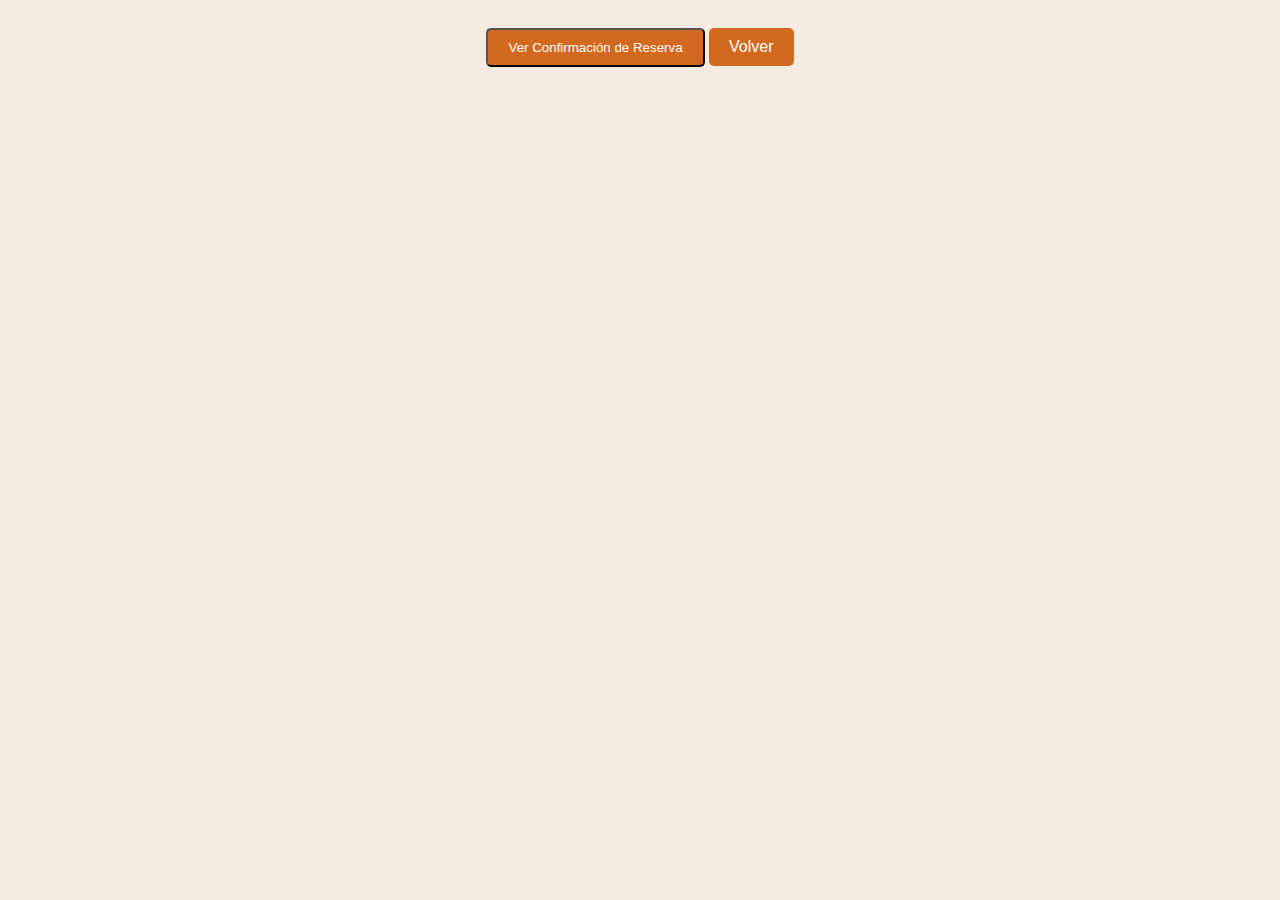
<file: Conf-Reserva.html>
<!DOCTYPE html>
<html lang="es">
<head>
    <meta charset="UTF-8">
    <meta name="viewport" content="width=device-width, initial-scale=1.0">
 
    <title>Confirmación de Reserva</title>
    <style>
        body {
            font-family: Arial, sans-serif;
            background-color: #f5ebe0;
            text-align: center;
            color: #331d1a;
        }
        .container {
            max-width: 500px;
            margin: 50px auto;
            padding: 20px;
            background: rgba(51, 33, 29, 0.8);
            border-radius: 10px;
            color: white;
        }
        h1 {
            color: #ffcc99;
        }
        p {
            font-size: 18px;
        }
        .btn {
            display: inline-block;
            margin-top: 20px;
            padding: 10px 20px;
            background-color: #d2691e;
            color: white;
            text-decoration: none;
            border-radius: 5px;
        }
        .btn:hover {
            background-color: #a0522d;
        }

        /* Estilo del modal */
        .modal {
            display: none;
            position: fixed;
            z-index: 1;
            left: 0;
            top: 0;
            width: 100%;
            height: 100%;
            overflow: auto;
            background-color: rgba(0, 0, 0, 0.4);
        }

        .modal-content {
            background-color: #fefefe;
            margin: 15% auto;
            padding: 20px;
            border: 1px solid #888;
            width: 80%;
            max-width: 500px;
            text-align: center;
        }

        .close {
            color: #aaa;
            float: right;
            font-size: 28px;
            font-weight: bold;
        }

        .close:hover,
        .close:focus {
            color: black;
            text-decoration: none;
            cursor: pointer;
        }
    </style>
</head>
<body>
    <!-- Botón que abre el modal -->
    <button id="myBtn" class="btn">Ver Confirmación de Reserva</button>

    <!-- El Modal -->
    <div id="myModal" class="modal">
        <div class="modal-content">
            <span class="close">&times;</span>
            <h1>¡Reserva Confirmada!</h1>
            <p>Gracias por realizar su reserva. A continuación, los detalles:</p>
            <p><strong>Nombre:</strong> <span id="modalNombre"></span></p>
            <p><strong>Fecha:</strong> <span id="modalFecha"></span></p>
            <p><strong>Hora:</strong> <span id="modalHora"></span></p>
            <p><strong>Personas y preferencia de mesa:</strong> <span id="modalPreferenciaMesa"></span></p>
            <p>Si necesita realizar algún cambio, comuníquese con nosotros.</p>
            <a href="reservation.html" class="btn">Volver</a>
        </div>
    </div>
    <a href="reservation.html" id="myBtn" class="btn">Volver</a>
    
    <script>
        // Obtén el modal
        var modal = document.getElementById("myModal");

        // Obtén el botón que abre el modal
        var btn = document.getElementById("myBtn");

        // Obtén el elemento <span> que cierra el modal
        var span = document.getElementsByClassName("close")[0];

        // Cuando el usuario hace clic en el botón, abre el modal
        btn.onclick = function() {
            modal.style.display = "block";
        }

        // Cuando el usuario hace clic en <span> (x), cierra el modal
        span.onclick = function() {
            modal.style.display = "none";
        }

        // Cuando el usuario hace clic fuera del modal, también se cierra
        window.onclick = function(event) {
            if (event.target == modal) {
                modal.style.display = "none";
            }
        }
    </script>
    <script src="js/modal.js"></script>

    
</body>
</html>
</file>
